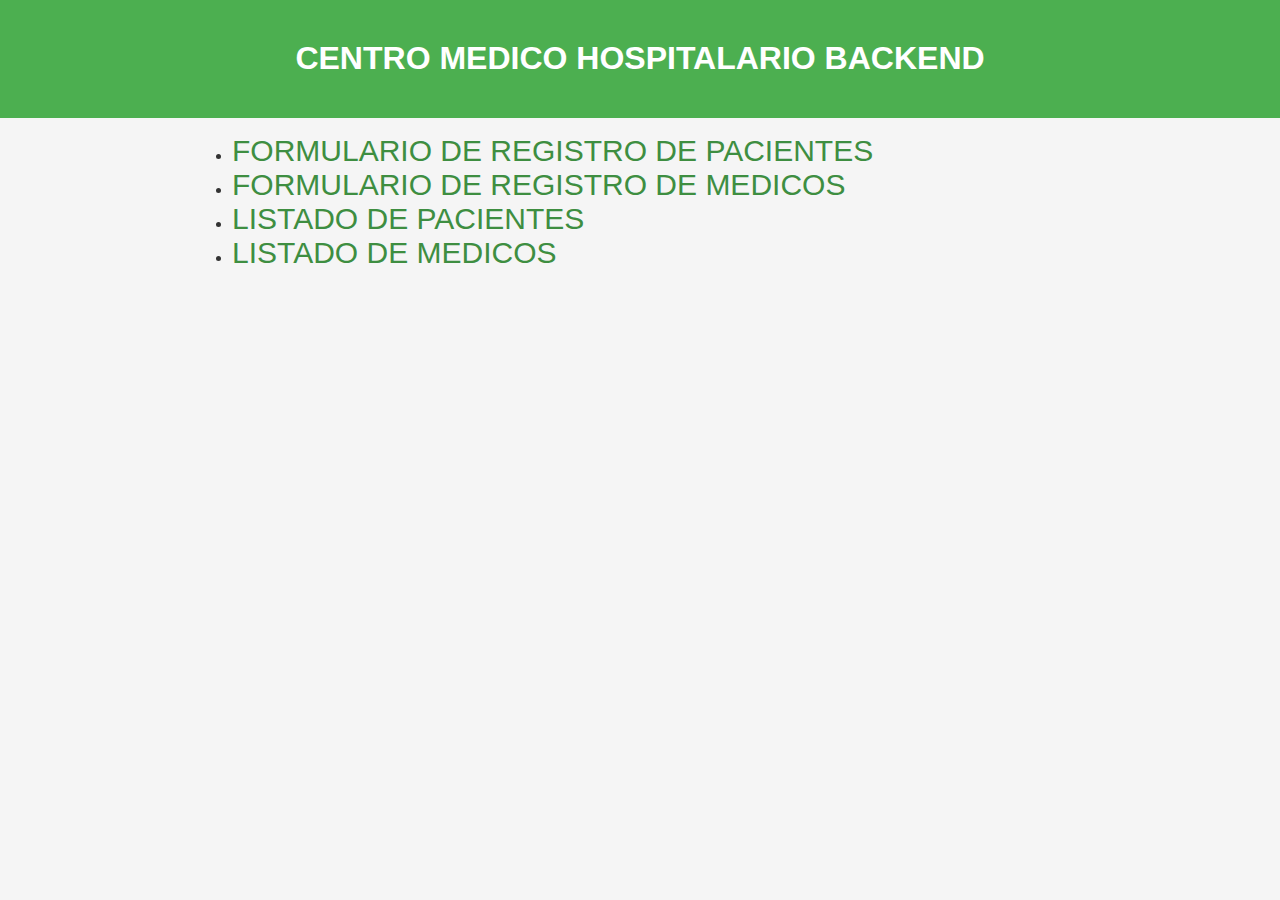
<file: index.html>
<!DOCTYPE html>
<html lang="en">

<head>
    <meta charset="UTF-8">
    <meta http-equiv="X-UA-Compatible" content="IE=edge">
    <meta name="viewport" content="width=device-width, initial-scale=1.0">
    <title>HOSPITAL</title>
    <link rel="stylesheet" href="style.css">
</head>

<body>
    <header>
        <h1>CENTRO MEDICO HOSPITALARIO BACKEND</h1>
    </header>
    <main class="listado-container">
        <ul class="listado-servicios">
            <li><a href="registro-pacientes.html">FORMULARIO DE REGISTRO DE PACIENTES</a></li>
            <li><a href="registro-medicos.html">FORMULARIO DE REGISTRO DE MEDICOS </a></li>
            <li><a href="pacientes.html">LISTADO DE PACIENTES</a></li>
            <li><a href="medicos.html">LISTADO DE MEDICOS </a></li>
        </ul>
    </main>
</body>

</html>
</file>
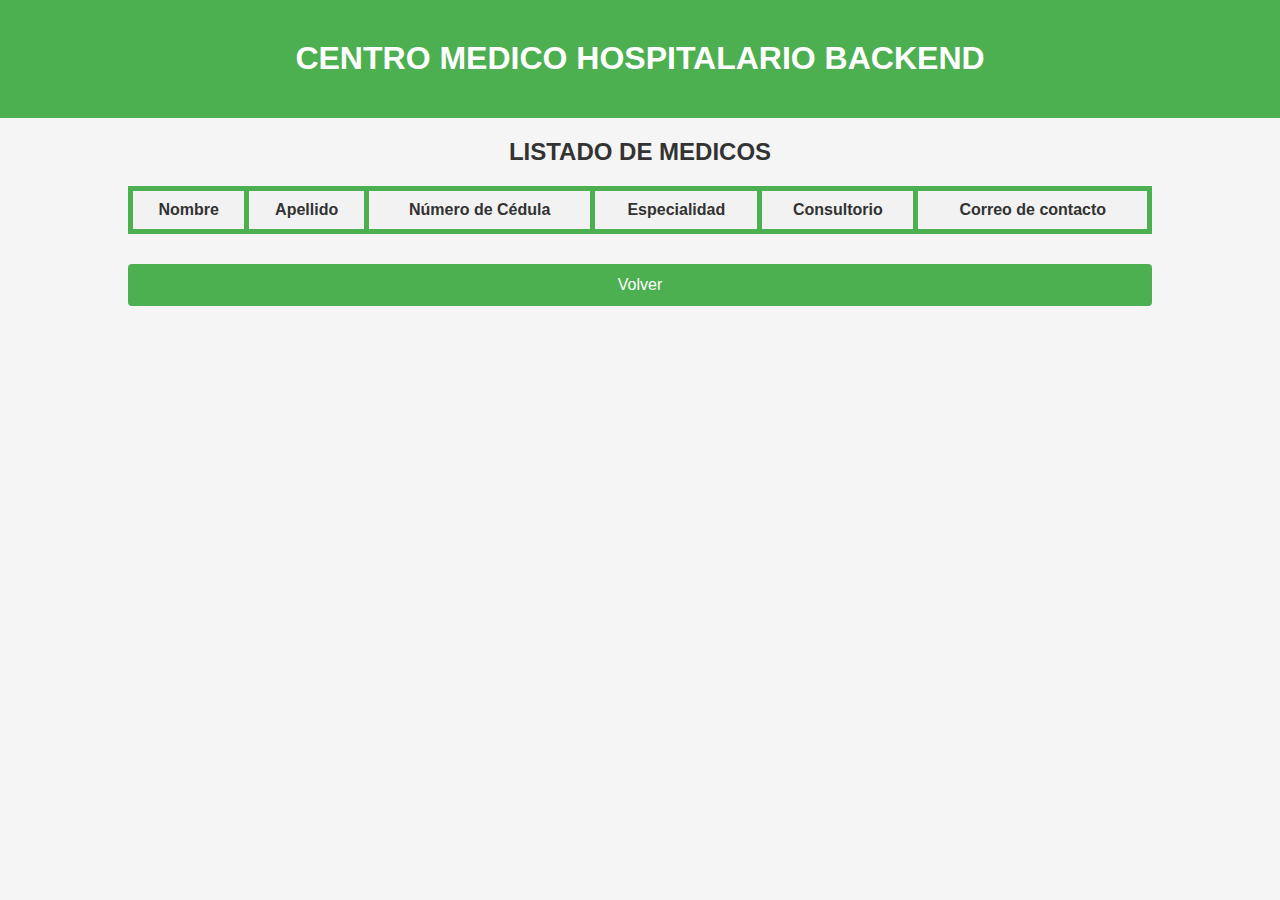
<file: medicos.html>
<!DOCTYPE html>
<html lang="en">

<head>
    <meta charset="UTF-8">
    <meta http-equiv="X-UA-Compatible" content="IE=edge">
    <meta name="viewport" content="width=device-width, initial-scale=1.0">
    <title>MEDICOS</title>
    <link rel="stylesheet" href="style.css">
</head>

<body>
    <header>
        <h1>CENTRO MEDICO HOSPITALARIO BACKEND</h1>
    </header>
    <main class="tabla-container">
        <table id="tabla-medicos">
            <h2>LISTADO DE MEDICOS</h2>
            <thead>
                <tr>
                    <th>Nombre</th>
                    <th>Apellido</th>
                    <th>Número de Cédula</th>
                    <th>Especialidad</th>
                    <th>Consultorio</th>
                    <th>Correo de contacto</th>
                </tr>
            </thead>
            <tbody>
                <!--AÑADIR MEDICOS DE MANERA DINAMICA-->
            </tbody>
        </table>
        <div class="boton-container">
            <input type="button" id="botonVolver" value="Volver">
        </div>
    </main>
    <script src="volver.js"></script>
    <script src="medicos.js"></script>
</body>

</html>
</file>
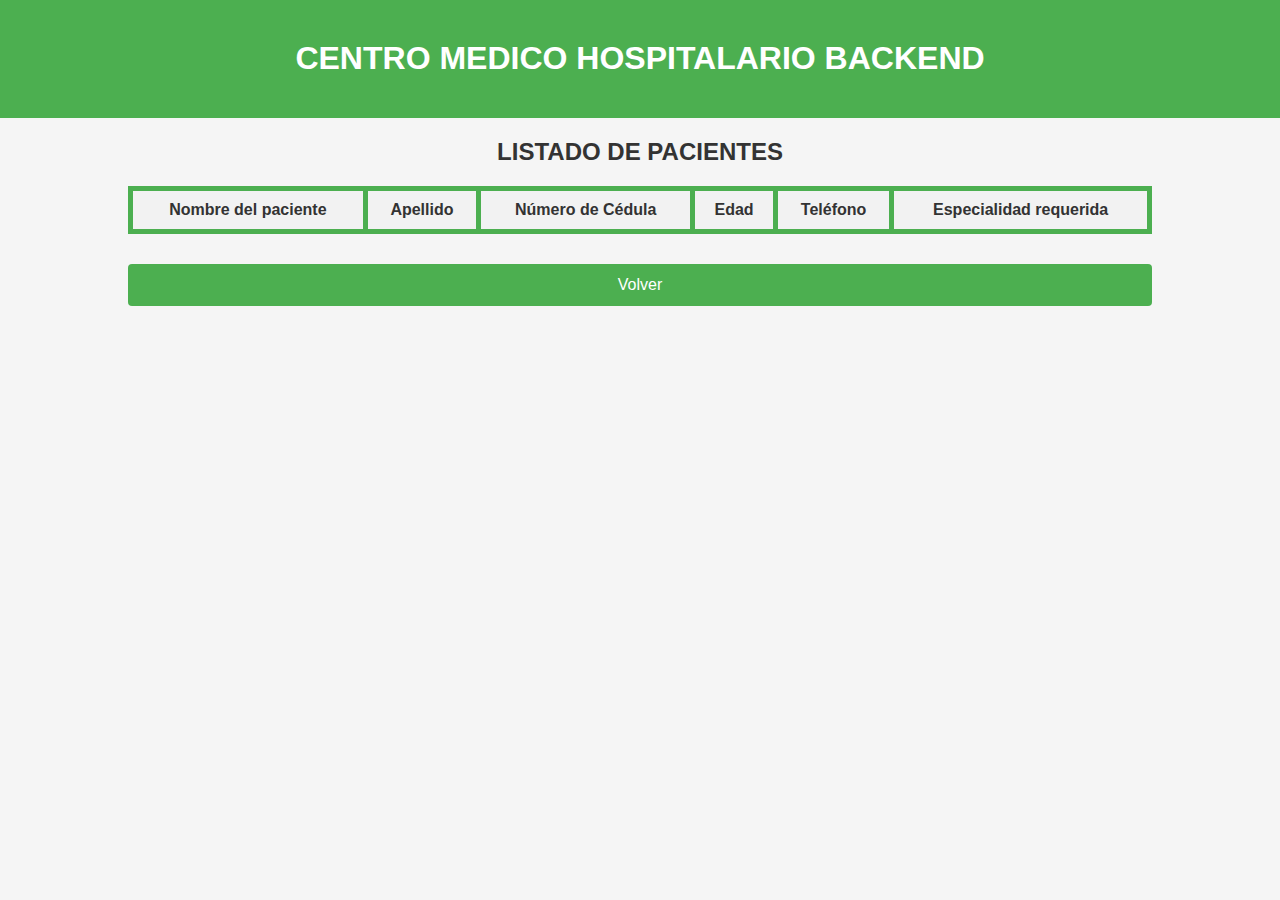
<file: pacientes.html>
<!DOCTYPE html>
<html lang="en">

<head>
    <meta charset="UTF-8">
    <meta http-equiv="X-UA-Compatible" content="IE=edge">
    <meta name="viewport" content="width=device-width, initial-scale=1.0">
    <title>PACIENTES</title>
    <link rel="stylesheet" href="style.css">
</head>

<body>
    <header>
        <h1>CENTRO MEDICO HOSPITALARIO BACKEND</h1>
    </header>
    <main class="tabla-container">
        <table id="tabla-pacientes">
            <h2>LISTADO DE PACIENTES</h2>
            <thead>
                <tr>
                    <th>Nombre del paciente</th>
                    <th>Apellido</th>
                    <th>Número de Cédula</th>
                    <th>Edad</th>
                    <th>Teléfono</th>
                    <th>Especialidad requerida</th>
                </tr>
            </thead>
            <tbody>
                <!-- Se complementa de manera dinamica -->
            </tbody>
        </table>
        <div class="boton-container">
            <input type="button" id="botonVolver" value="Volver">
        </div>
    </main>
    <script src="volver.js"></script>

    <script src="pacientes.js"></script>
</body>

</html>
</file>
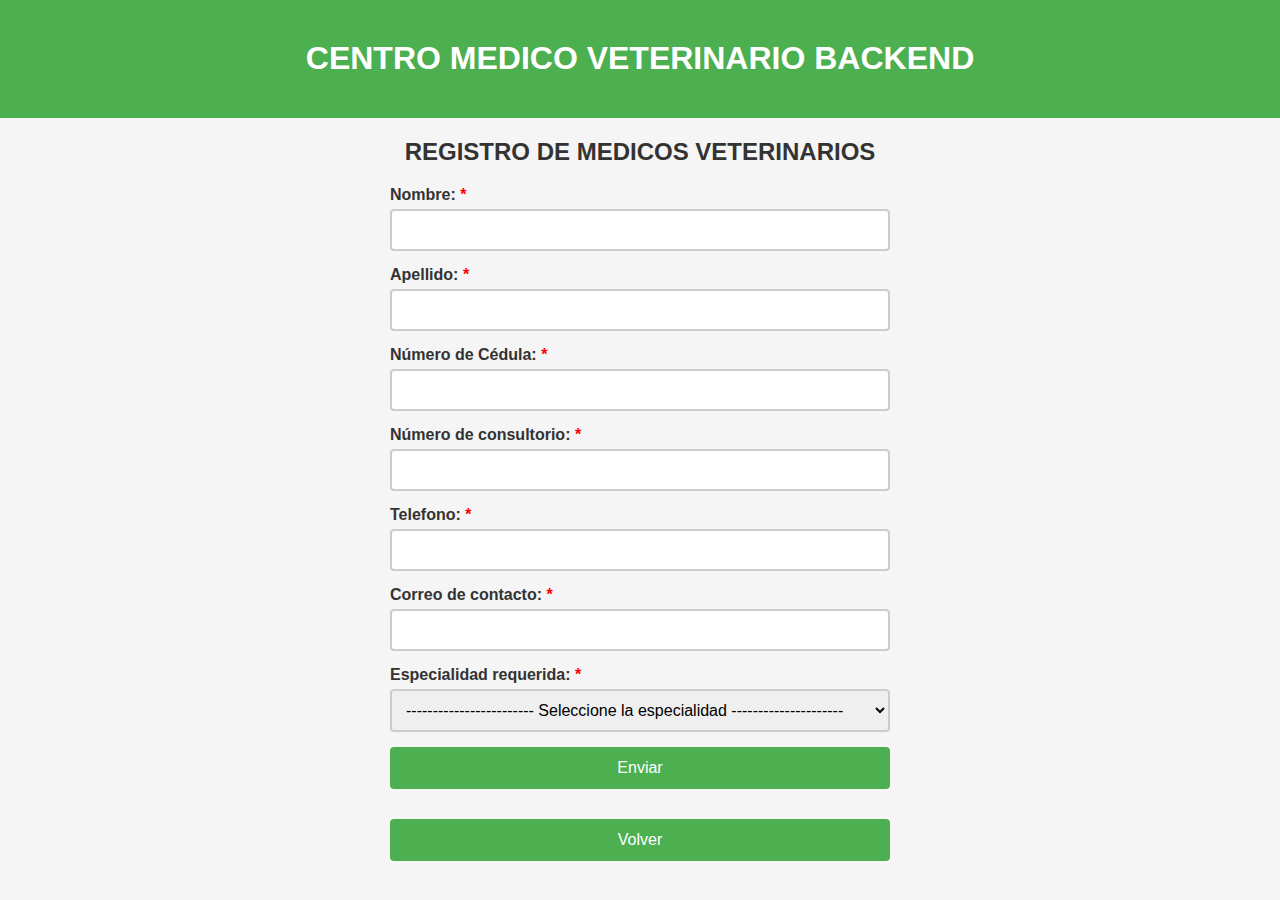
<file: registro-medicos.html>
<!DOCTYPE html>
<html lang="en">

<head>
    <meta charset="UTF-8">
    <meta http-equiv="X-UA-Compatible" content="IE=edge">
    <meta name="viewport" content="width=device-width, initial-scale=1.0">
    <title>Formulario Veterinaria</title>
    <link rel="stylesheet" href="style.css">
</head>

<body>
    <header>
        <h1>CENTRO MEDICO VETERINARIO BACKEND</h1>
    </header>
    <main>
        <form id="registro-medicos-form">
            <h2>REGISTRO DE MEDICOS VETERINARIOS</h2>
            <label for="nombre">Nombre:<span> *</span></label>
            <input type="text" id="nombre" name="nombre" required>
            <label for="apellido">Apellido:<span> *</span></label>
            <input type="text" id="apellido" name="apellido" required>
            <label for="cedula">Número de Cédula:<span> *</span></label>
            <input type="text" id="cedula" name="cedula" required>
            <label for="consultorio">Número de consultorio:<span> *</span></label>
            <input type="number" id="consultorio" name="consultorio" required>
            <label for="telefono">Telefono:<span> *</span></label>
            <input type="tel" id="telefono" name="telefono" required>
            <label for="correo">Correo de contacto:<span> *</span></label>
            <input type="email" id="correo" name="correo" required>
            <label for="especialidad">Especialidad requerida:<span> *</span></label>
            <select id="especialidad" name="especialidad">
                <option value="">------------------------  Seleccione la especialidad  ---------------------</option>
                <option value="Medicina general">Medicina general</option>
                <option value="Medicina interna">Medicina interna</option>
                <option value="Medicina veterinaria preventiva">Medicina veterinaria preventiva</option>
                <option value="Dermatología veterinaria">Dermatología veterinaria</option>
                <option value="Cirugía veterinaria">Cirugía veterinaria</option>
                <option value="Veterinaria conductual">Veterinaria conductual</option>
                <option value="Odontología veterinaria">Odontología veterinaria</option>
                <option value="Farmacología veterinaria">Farmacología veterinaria</option>
            </select>

            <input type="submit" value="Enviar">
        </form>
        <div class="boton-container">
            <input type="button" id="botonVolver" value="Volver">
        </div>
    </main>
    <script src="volver.js"></script>
    <script src="registro-medicos.js"></script>
</body>
</html>
</file>
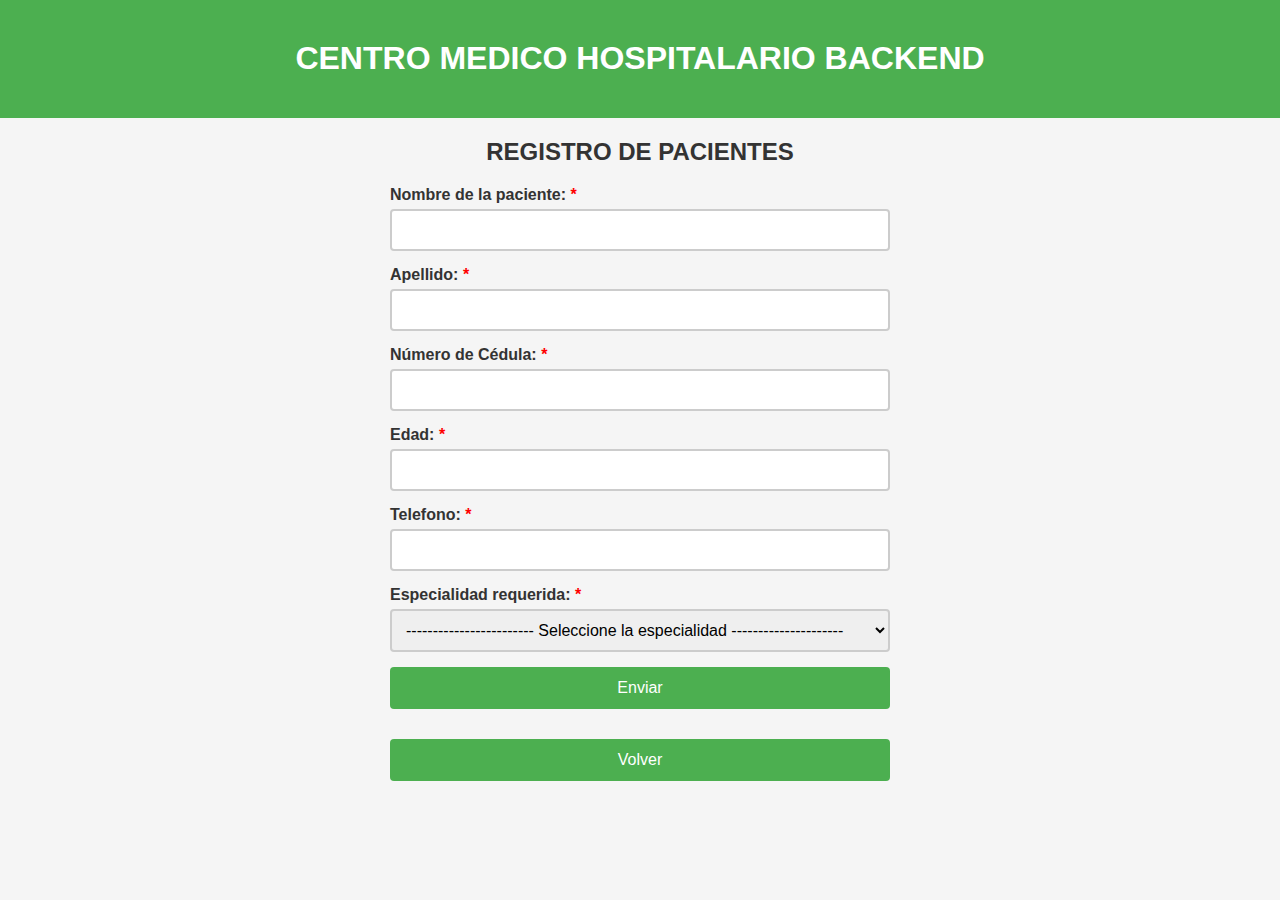
<file: registro-pacientes.html>
<!DOCTYPE html>
<html lang="en">

<head>
    <meta charset="UTF-8">
    <meta http-equiv="X-UA-Compatible" content="IE=edge">
    <meta name="viewport" content="width=device-width, initial-scale=1.0">
    <title>Formulario Pacientes</title>
    <link rel="stylesheet" href="style.css">
</head>

<body>
    <header>
        <h1>CENTRO MEDICO HOSPITALARIO BACKEND</h1>
    </header>
    <main>
        <form id="registro-pacientes-form">
            <h2>REGISTRO DE PACIENTES</h2>
            <label for="paciente">Nombre de la paciente:<span> *</span></label>
            <input type="text" id="paciente" name="paciente" required>
            <label for="apellido">Apellido:<span> *</span></label>
            <input type="text" id="apellido" name="apellido" required>
            <label for="cedula">Número de Cédula:<span> *</span></label>
            <input type="text" id="cedula" name="cedula" required>
            <label for="edad">Edad:<span> *</span></label>
            <input type="number" id="edad" name="edad" required>
            <label for="telefono">Telefono:<span> *</span></label>
            <input type="tel" id="telefono" name="telefono" required>
            <label for="especialidad">Especialidad requerida:<span> *</span></label>
            <select id="especialidad" name="especialidad">
                <option value="">------------------------  Seleccione la especialidad  ---------------------</option>
                <option value="Medicina general">Medicina general</option>
                <option value="Cardiologia">Cardiología</option>
                <option value="Medicina interna">Medicina interna</option>
                <option value="Dermatología">Dermatología</option>
                <option value="Rehabilitación física">Rehabilitación Física</option>
                <option value="Psicología">Psicología</option>
                <option value="Odontología">Odontología</option>
                <option value="Radiología">Radiología</option>
            </select>

            <input type="submit" value="Enviar">
        </form>
        <div class="boton-container">
            <input type="button" id="botonVolver" value="Volver">
        </div>
    </main>
    <script src="volver.js"></script>
    <script src="registro-pacientes.js"></script>
</body>

</html>
</file>
<file: style.css>
/* Estilos CSS para el formulario */
body {
    font-family: Arial, sans-serif;
    background-color: #f5f5f5;
    color: #333;
    margin: 0;
    padding: 0;
}

header {
    background-color: #4CAF50;
    color: #fff;
    padding: 20px;
}

h1,
h2 {
    margin-top: 20px;
    text-align: center;
}

main {
    max-width: 500px;
    margin: auto;
}

label {
    display: block;
    margin-bottom: 5px;
    font-weight: bold;
}

input,
select {
    display: block;
    width: 100%;
    margin-bottom: 15px;
    padding: 10px;
    border: 2px solid #ccc;
    border-radius: 4px;
    font-size: 16px;
    font-family: sans-serif;
    box-sizing: border-box;
}

input[type="submit"],
input[type="button"] {
    background-color: #4CAF50;
    color: white;
    border: none;
    border-radius: 4px;
    cursor: pointer;
    padding: 12px 20px;
    font-size: 16px;
    font-family: sans-serif;
    transition: background-color 0.3s ease;
}

input[type="submit"]:hover {
    background-color: #3e8e41;
}

span {
    color: red;
}

/* Estilos CSS para las tablas */
table {
    border-collapse: collapse;
    width: 100%;
    font-size: 16px;
    font-family: sans-serif;
}

th,
td {
    padding: 10px;
    text-align: center;
    border: 5px solid #4CAF50;
    background-color: #4CAF50;


}

td {
    color: #fff;
}

th {
    background-color: #f2f2f2;
    font-weight: bold;
}

.tabla-container {
    max-width: 80%;
}
.listado-container {
    max-width: 70%;
}
.boton-container {
    margin-block: 30px;
}

.listado-servicios a {
    text-decoration: none;
    color: #3e8e41;
    font-size: 30px;
}

.listado-servicios li::marker {
    content: 🐾;
}
</file>
